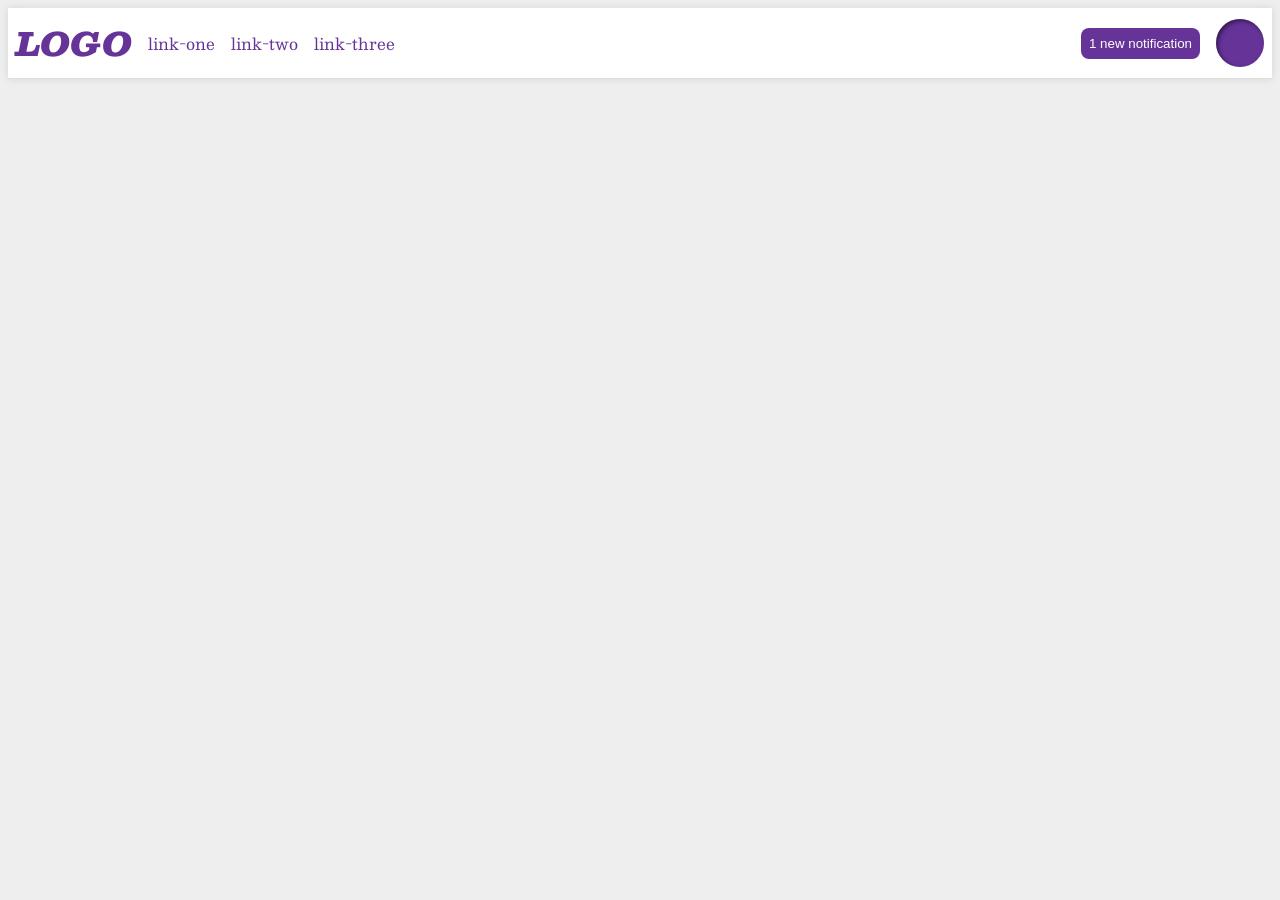
<file: foundations/flex/03-flex-header-2/index.html>
<!DOCTYPE html>
<html lang="en">
  <head>
    <meta charset="UTF-8">
    <meta http-equiv="X-UA-Compatible" content="IE=edge">
    <meta name="viewport" content="width=device-width, initial-scale=1.0">
    <title>Flex Header 2</title>
    <link rel="stylesheet" href="style.css">
  </head>
  <body>
    <div class="header">
      <div class="left">
        <div class="logo">
          LOGO
        </div>
        <ul class="links">
          <li><a href="https://google.com">link-one</a></li>
          <li><a href="https://google.com">link-two</a></li>
          <li><a href="https://google.com">link-three</a></li>
        </ul>
      </div>
      <div class="right">
      <button class="notifications">
        1 new notification
      </button>
      <div class="profile-image"></div>
      </div>
    </div>
  </body>
</html>
</file>
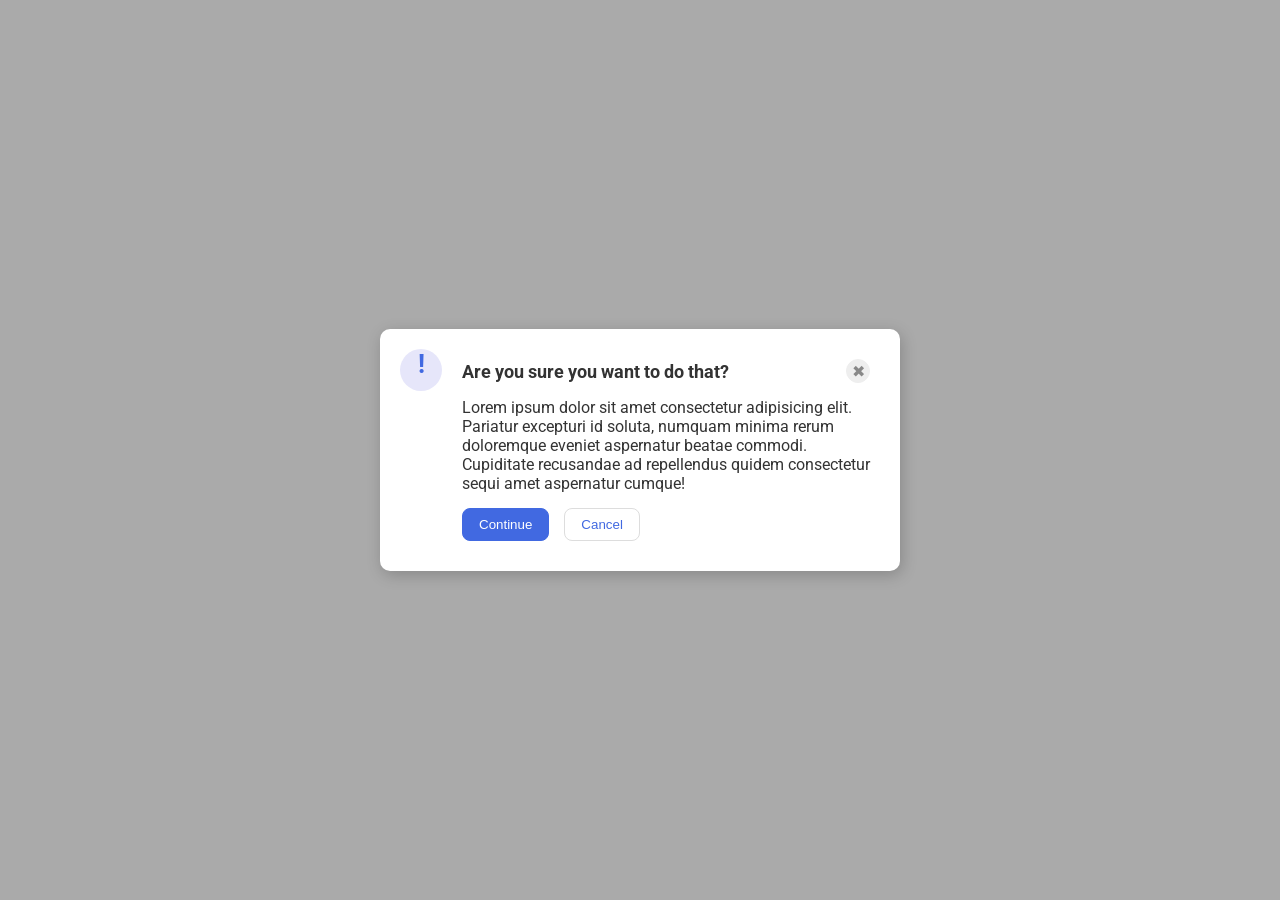
<file: foundations/flex/05-flex-modal/index.html>
<!DOCTYPE html>
<html lang="en">
  <head>
    <meta charset="UTF-8">
    <meta http-equiv="X-UA-Compatible" content="IE=edge">
    <meta name="viewport" content="width=device-width, initial-scale=1.0">
    <link rel="stylesheet" href="style.css">
    <title>Modal</title>
  </head>
  <body>
    <div class="modal">
      <div class="icon">!</div>
      <div class="main_box">
        <div class="top_line">
          <div class="header">Are you sure you want to do that?</div>
          <button class="close-button">✖</button>
        </div>
        <div class="text">Lorem ipsum dolor sit amet consectetur adipisicing elit. Pariatur excepturi id soluta, numquam minima rerum doloremque eveniet aspernatur beatae commodi. Cupiditate recusandae ad repellendus quidem consectetur sequi amet aspernatur cumque!</div>
        <div class="buttons">
          <button class="continue">Continue</button>
          <button class="cancel">Cancel</button>
        </div>
      </div>
    </div>
  </body>
</html>
</file>
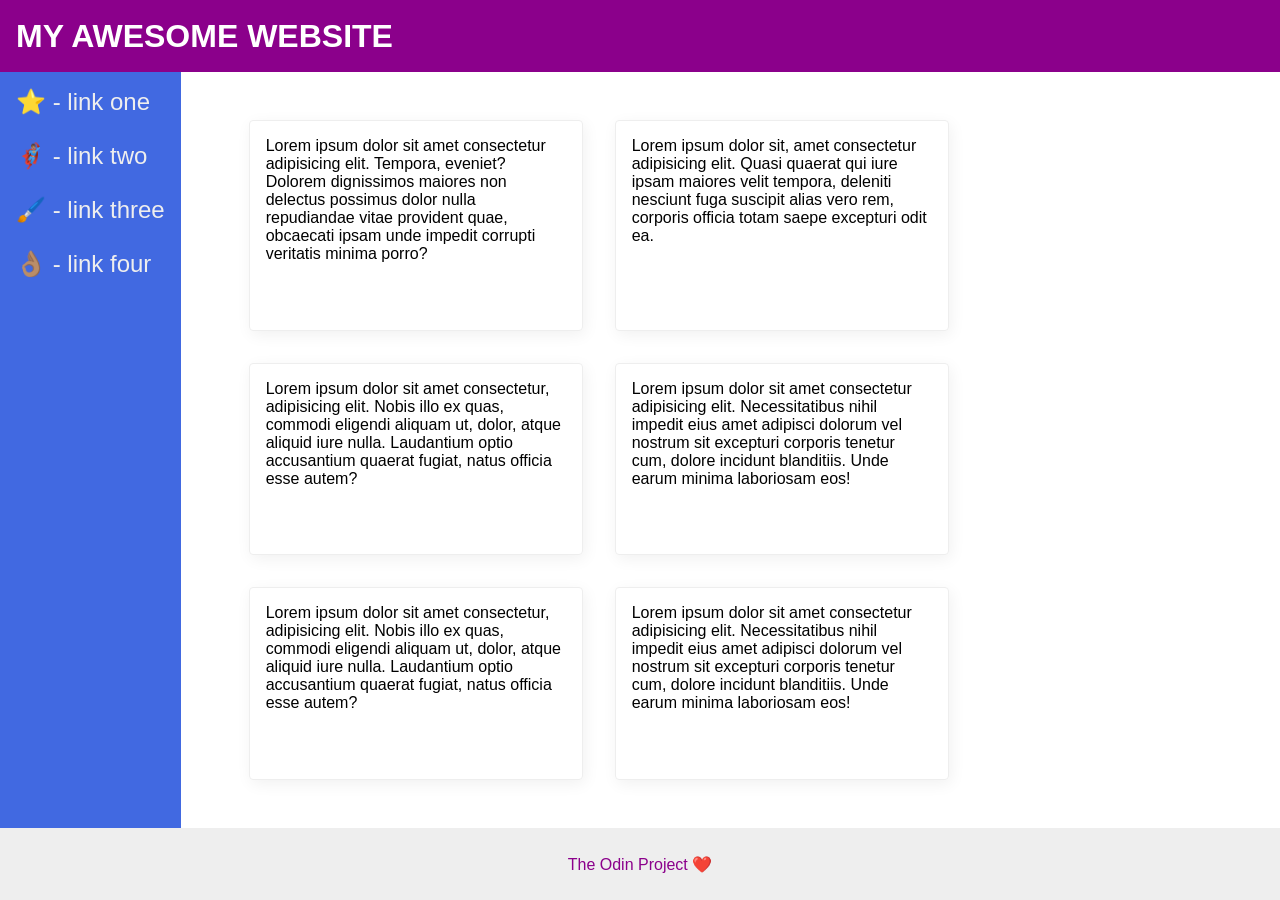
<file: foundations/flex/07-flex-layout-2/index.html>
<!DOCTYPE html>
<html lang="en">
  <head>
    <meta charset="UTF-8">
    <meta http-equiv="X-UA-Compatible" content="IE=edge">
    <meta name="viewport" content="width=device-width, initial-scale=1.0">
    <title>The Holy Grail</title>
    <link rel="stylesheet" href="style.css">
  </head>
  <body>
    <div class="header">
      MY AWESOME WEBSITE
    </div>
    <div class="middle">

        <div class="sidebar">
          <ul class="links">
            <li><a href="#">⭐ - link one</a></li>
            <li><a href="#">🦸🏽‍♂️ - link two</a></li>
            <li><a href="#">🖌️ - link three</a></li>
            <li><a href="#">👌🏽 - link four</a></li>
          </ul>
        </div>
      
      <div class="cards">
        <div class="card">Lorem ipsum dolor sit amet consectetur adipisicing elit. Tempora, eveniet? Dolorem dignissimos maiores non delectus possimus dolor nulla repudiandae vitae provident quae, obcaecati ipsam unde impedit corrupti veritatis minima porro?</div>
        <div class="card">Lorem ipsum dolor sit, amet consectetur adipisicing elit. Quasi quaerat qui iure ipsam maiores velit tempora, deleniti nesciunt fuga suscipit alias vero rem, corporis officia totam saepe excepturi odit ea.</div>
        <div class="card">Lorem ipsum dolor sit amet consectetur, adipisicing elit. Nobis illo ex quas, commodi eligendi aliquam ut, dolor, atque aliquid iure nulla. Laudantium optio accusantium quaerat fugiat, natus officia esse autem?</div>
        <div class="card">Lorem ipsum dolor sit amet consectetur adipisicing elit. Necessitatibus nihil impedit eius amet adipisci dolorum vel nostrum sit excepturi corporis tenetur cum, dolore incidunt blanditiis. Unde earum minima laboriosam eos!</div>
        <div class="card">Lorem ipsum dolor sit amet consectetur, adipisicing elit. Nobis illo ex quas, commodi eligendi aliquam ut, dolor, atque aliquid iure nulla. Laudantium optio accusantium quaerat fugiat, natus officia esse autem?</div>
        <div class="card">Lorem ipsum dolor sit amet consectetur adipisicing elit. Necessitatibus nihil impedit eius amet adipisci dolorum vel nostrum sit excepturi corporis tenetur cum, dolore incidunt blanditiis. Unde earum minima laboriosam eos!</div>
      </div>
    </div>
    <div class="footer">
      The Odin Project ❤️
    </div>
  </body>
</html>
</file>
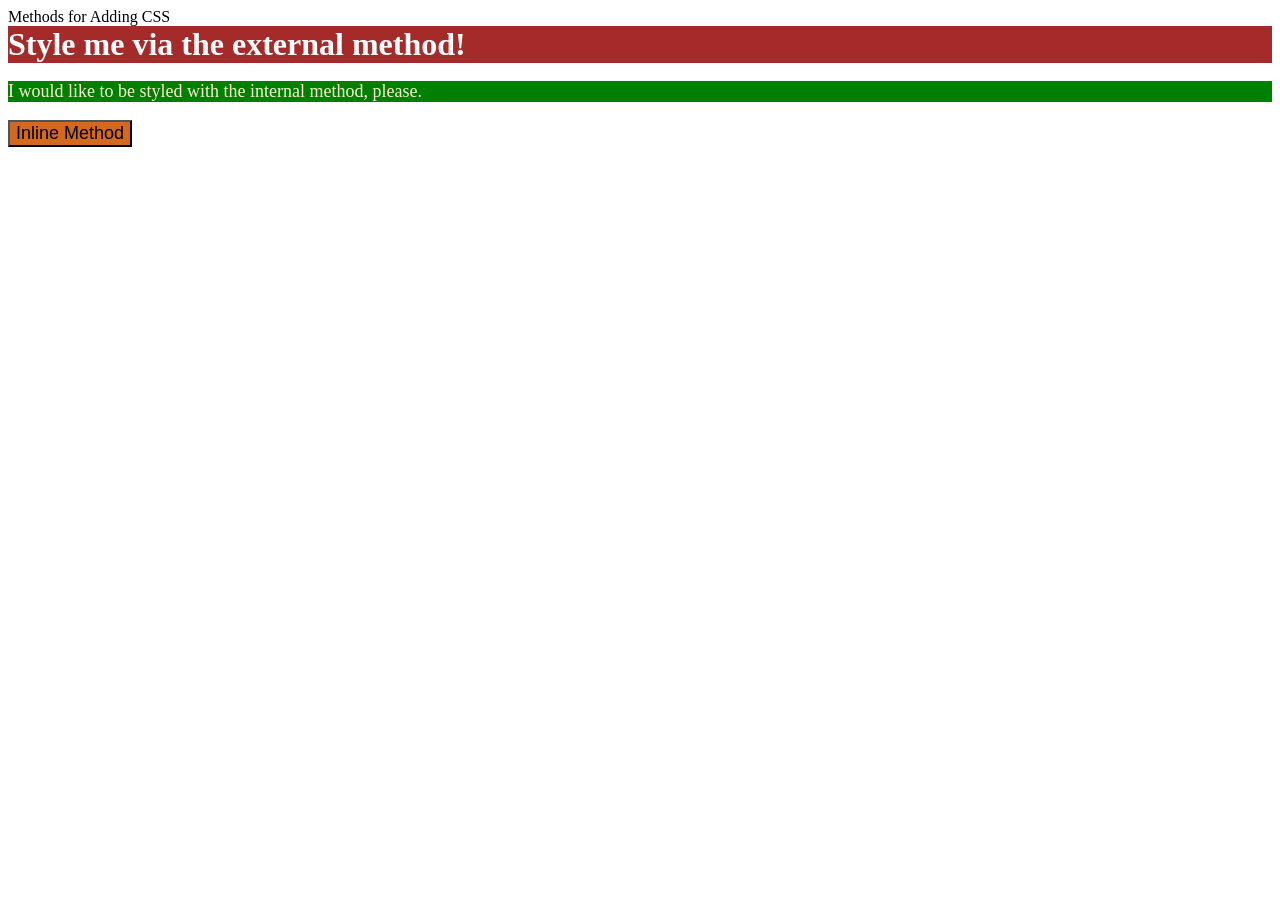
<file: foundations/intro-to-css/01-css-methods/index.html>
<!DOCTYPE html>
<html lang="en">
  <head>
    <meta charset="UTF-8">
    <meta http-equiv="X-UA-Compatible" content="IE=edge">
    <meta name="viewport" content="width=device-width, initial-scale=1.0">
    <link rel="stylesheet" href="style.css"
    <title>Methods for Adding CSS</title>
    <style>.paragraph{background-color: green; color: antiquewhite; font-size: 18px; }</style> 
  </head>
  <body>
    <div class="title_start">Style me via the external method!</div>
    <p class="paragraph">I would like to be styled with the internal method, please.</p>
    <button style="background-color: chocolate; font-size: 18px;">Inline Method</button>
  </body>
</html>
</file>
<file: foundations/flex/03-flex-header-2/style.css>
/* this is some magical font-importing.  
you'll learn about it later. */
@import url('https://fonts.googleapis.com/css2?family=Besley:ital,wght@0,400;1,900&display=swap');

body {
  margin: 0;
  background: #eee;
  font-family: Besley, serif;
  margin: 8px;
}

.header {
  background: white;
  border-bottom: 1px solid #ddd;
  box-shadow: 0 0 8px rgba(0,0,0,.1);
  display: flex;
  justify-content: space-between;
  padding: 8px;

}

.profile-image {
  background: rebeccapurple;
  box-shadow: inset 2px 2px 4px rgba(0,0,0,.5);
  border-radius: 50%;
  width: 48px;
  height: 48px;
  margin-left: auto;
  
}

.logo {
  color: rebeccapurple;
  font-size: 32px;
  font-weight: 900;
  font-style: italic;
  
}

button {
  border: none;
  border-radius: 8px;
  background: rebeccapurple;
  color: white;
  padding: 8px ;
  margin-left: auto;
}

a {
  /* this removes the line under our links */
  text-decoration: none;
  color: rebeccapurple;
}

ul {
  list-style-type: none;
  display: flex;
  margin: 0;
  padding: 0;
  gap: 16px;
  
}

.left, .right{
  display: flex;
  align-items: center;
  gap: 16px;
}
</file>
<file: foundations/flex/05-flex-modal/style.css>
@import url('https://fonts.googleapis.com/css2?family=Roboto:wght@400;700&display=swap');

html, body {
  height: 100%;
}

body {
  font-family: Roboto, sans-serif;
  margin: 0;
  background: #aaa;
  color: #333;
  /* I'll give you this one for free lol */
  display: flex;
  align-items: center;
  justify-content: center;
}

.modal {
  background: white;
  width: 480px;
  border-radius: 10px;
  box-shadow: 2px 4px 16px rgba(0,0,0,.2);
  display: flex;
  padding: 20px;
  gap: 10px;
}

.icon {
  color: royalblue;
  font-size: 26px;
  font-weight: 700;
  background: lavender;
  width: 42px;
  height: 42px;
  border-radius: 50%;
  display: flex;
 
  justify-content: center;
  
  flex-shrink: 0;
  
  
}

.close-button {
  background: #eee;
  border-radius: 50%;
  color: #888;
  font-weight: 400;
  font-size: 16px;
  height: 24px;
  width: 24px;
  display: flex;
  align-items: center;
  justify-content: center;
  border: 1px solid #eee;
  padding: 0;
  margin-left: auto;

}

button {
  cursor: pointer;
  padding: 8px 16px;
  border-radius: 8px;
}

button.continue {
  background: royalblue;
  border: 1px solid royalblue;
  color: white;
}

button.cancel {
  background: white;
  border: 1px solid #ddd;
  color: royalblue;
}

.main_box{
  padding:10px;
  display: flex;
  flex-direction: column;
  gap: 15px;
}

.top_line{
  display: flex;
}

.buttons{
  display: flex;
  flex-direction: row;
  gap: 15px;
}

.header{
  font-weight: bold;
  font-size: large;
  align-content: center;
}
</file>
<file: foundations/flex/07-flex-layout-2/style.css>
body {
  font-family: -apple-system, BlinkMacSystemFont, 'Segoe UI', Roboto, Oxygen, Ubuntu, Cantarell, 'Open Sans', 'Helvetica Neue', sans-serif;
  margin: 0;
  min-height: 100vh;
  display: flex;
  flex-direction: column;
  flex: 1;

}

.header {
  height: 72px;
  background: darkmagenta;
  color: white;
  display: flex;
  align-items: center;
  padding: 0 16px;
  font-size: 32px;
  font-weight: 900;
}

.footer {
  height: 72px;
  background: #eee;
  color: darkmagenta;

  display: flex;
  align-items: center;
  justify-content: center;
}

.sidebar {
  
  background: royalblue;
  box-sizing: border-box;
  flex-shrink: 0;
  padding: 16px;
}

.card {
  border: 1px solid #eee;
  box-shadow: 2px 4px 16px rgba(0,0,0,.06);
  border-radius: 4px;
  width: 300px;
  padding: 16px;
}

.middle{
  display: flex;
  flex-direction: row;
  flex-grow: 1;
  gap: 15px;
  column-gap: 20px;
}

.cards{
  display: flex;
  flex-direction: row;
  flex-wrap: wrap;
  padding: 48px;
  gap: 32px;
  
}

a{
  text-decoration: none;
  color: #eee;
  font-size: 24px;
}

ul{
  list-style-type: none;
  margin: 0;
  padding: 0;

}
li{
  margin-bottom: 16px;
}

.links{
  display: flex;
  flex-direction: column;
  margin-right: auto;
  gap: 10px;
  
}
</file>
<file: foundations/intro-to-css/01-css-methods/style.css>
.title_start{background-color: brown; color: white;
     font-size: 32px; align-content: center; font-weight: bold; }
</file>
